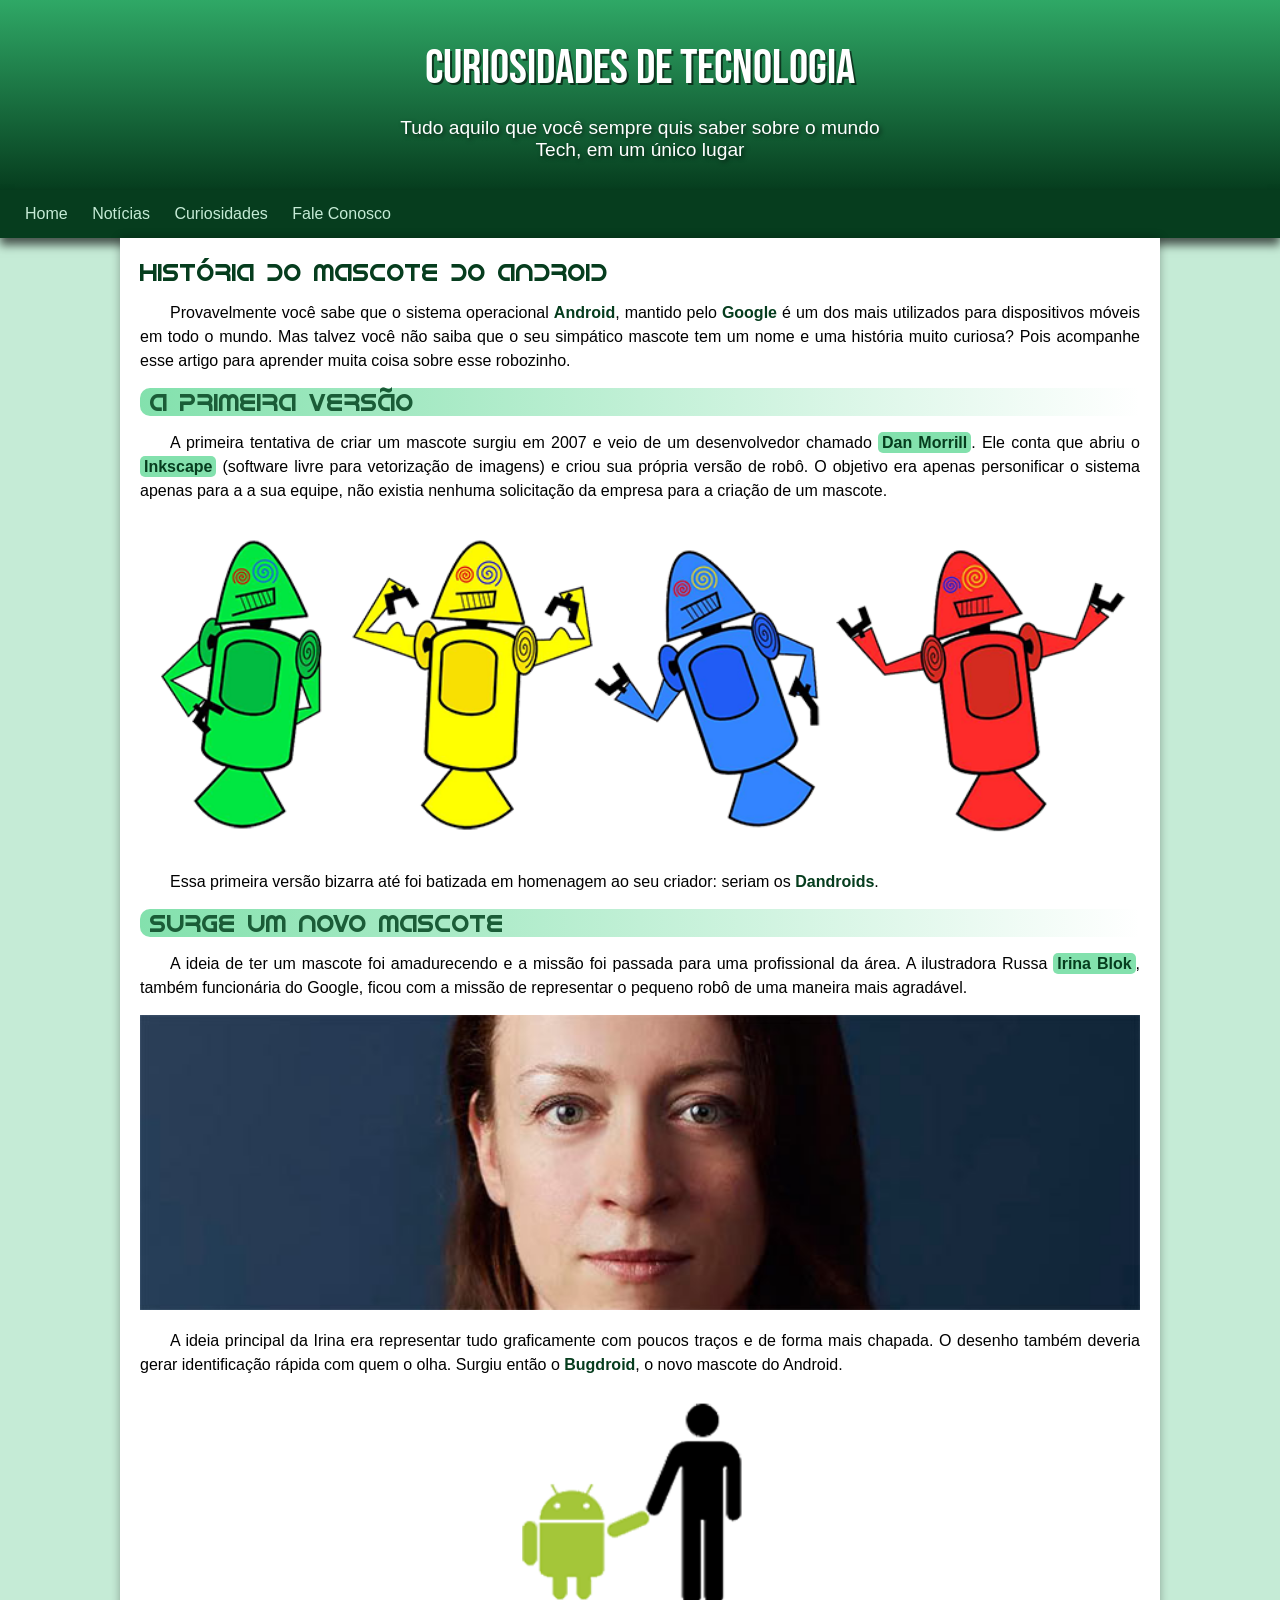
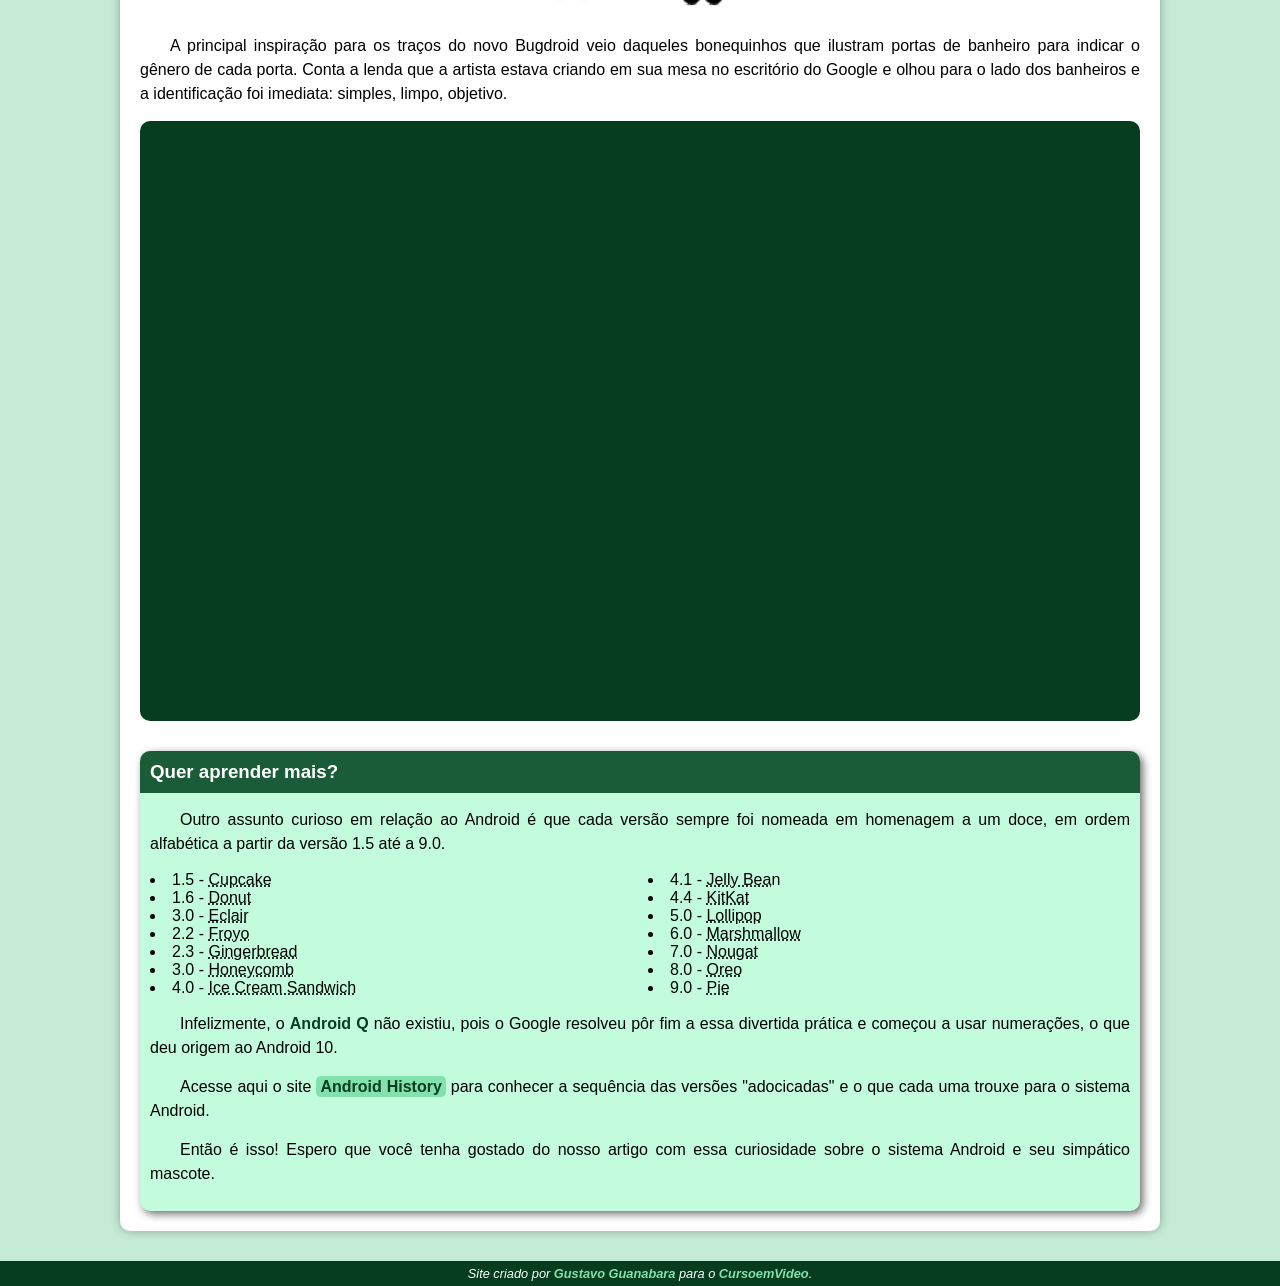
<file: index.html>
<!DOCTYPE html>
<html lang="pt-br">

<head>
    <meta charset="UTF-8">
    <meta http-equiv="X-UA-Compatible" content="IE=edge">
    <meta name="viewport" content="width=device-width, initial-scale=1.0">
    <title>Curiosidades de Tecnologia</title>
    <link rel="shortcut icon" href="imagens/favicon.ico" type="image/x-icon">
    <link rel="stylesheet" href="estilos/style.css">
</head>

<body>
    <header>
        <h1>Curiosidades de Tecnologia</h1>
        <p>Tudo aquilo que você sempre quis saber sobre o mundo Tech, em um único lugar</p>
    </header>
    <nav>
        <a href="#">Home</a>
        <a href="#">Notícias</a>
        <a href="#">Curiosidades</a>
        <a href="#">Fale Conosco</a>
    </nav>
    <main>
        <article>
            <h1>História do Mascote do Android</h1>

            <p>
                Provavelmente você sabe que o sistema operacional <strong>Android</strong>, mantido pelo
                <strong>Google</strong> é um dos mais utilizados para dispositivos móveis em todo o mundo. Mas
                talvez você não saiba que o seu simpático mascote tem um nome e uma história muito curiosa? Pois
                acompanhe esse artigo para aprender muita coisa sobre esse robozinho.
            </p>

            <h2>A primeira versão</h2>

            <p>A primeira tentativa de criar um mascote surgiu em 2007 e veio de um desenvolvedor chamado <a
                    href="https://danmorrill.org/" class="link" target="_blank">Dan Morrill</a>.
                Ele conta que abriu o <a href="https://inkscape.org/pt-br/" class="link"
                    target="_blank">Inkscape</a> (software livre para vetorização de imagens) e
                criou sua própria versão de robô. O objetivo era apenas personificar o sistema apenas para a a sua
                equipe, não existia nenhuma solicitação da empresa para a criação de um mascote.
            </p>

            <picture>
                <source media="(max-width: 600px)" srcset="imagens\dan-droids-pq.png" type="image/png">
                <img src="imagens/dan-droids.png" alt="Robôs Coloridos">
            </picture>

            <p>Essa primeira versão bizarra até foi batizada em homenagem ao seu criador: seriam os
                <strong>Dandroids</strong>.
            </p>

            <h2>Surge um novo mascote</h2>

            <p>A ideia de ter um mascote foi amadurecendo e a missão foi passada para uma profissional da área. A
                ilustradora Russa <a href="irinablok.com/android" target="_blank">Irina Blok</a>, também funcionária do
                Google, ficou com a missão de representar o pequeno robô de uma maneira mais agradável.
            </p>

            <picture>
                <source media="(max-width: 600px)" srcset="imagens\irina-blok-pq.jpg" type="image/png">
                <img src="imagens/irina-blok.jpg" alt="Foto da Irina Blok">
            </picture>

            <p>A ideia principal da Irina era representar tudo graficamente com poucos traços e de forma mais
                chapada. O desenho também deveria gerar identificação rápida com quem o olha. Surgiu então o
                <strong>Bugdroid</strong>, o novo mascote do Android.
            </p>

            <img class='pequeno' src="imagens/bugdroid.png" alt="Bugdroid segurando a mão de uma pessoa">

            <p>A principal inspiração para os traços do novo Bugdroid veio daqueles bonequinhos que ilustram portas
                de banheiro para indicar o gênero de cada porta. Conta a lenda que a artista estava criando em sua
                mesa no escritório do Google e olhou para o lado dos banheiros e a identificação foi imediata:
                simples, limpo, objetivo.
            </p>

            <div class="video">
                <iframe width="460" height="280" src="https://www.youtube.com/embed/l2UDgpLz20M"
                    title="YouTube video player" frameborder="0"
                    allow="accelerometer; autoplay; clipboard-write; encrypted-media; gyroscope; picture-in-picture"
                    allowfullscreen></iframe>
            </div>

        </article>
        <aside>

            <h3><b>Quer aprender mais?</b></h3>
            <section>
                <p>Outro assunto curioso em relação ao Android é que cada versão sempre foi nomeada em homenagem a
                    um doce, em ordem alfabética a partir da versão 1.5 até a 9.0.</p>

                <ul>
                    <li>1.5 - <abbr title="Bolo de Copo">Cupcake</abbr></li>
                    <li>1.6 - <abbr title="Rosquinha">Donut</abbr></li>
                    <li>3.0 - <abbr title="Bomba">Eclair</abbr></li>
                    <li>2.2 - <abbr title="Iogurte Congelado">Froyo</abbr></li>
                    <li>2.3 - <abbr title="Biscoito de Gengibre">Gingerbread</abbr></li>
                    <li>3.0 - <abbr title="Favo de Mel">Honeycomb</abbr></li>
                    <li>4.0 - <abbr title="Sanduiche de Sorvete">Ice Cream Sandwich</abbr></li>
                    <li>4.1 - <abbr title="Jujuba">Jelly Bea</abbr>n</li>
                    <li>4.4 - <abbr title="KitKat">KitKat</abbr></li>
                    <li>5.0 - <abbr title="Pirulito">Lollipop</abbr></li>
                    <li>6.0 - <abbr title="Marshmallow">Marshmallow</abbr></li>
                    <li>7.0 - <abbr title="Torone">Nougat</abbr></li>
                    <li>8.0 - <abbr title="Oreo">Oreo</abbr></li>
                    <li>9.0 - <abbr title="Torta">Pie</abbr></li>
                </ul>

                <p>Infelizmente, o <strong>Android Q</strong> não existiu, pois o Google resolveu pôr fim a essa
                    divertida prática e
                    começou a usar numerações, o que deu origem ao Android 10.</p>

                <p>Acesse aqui o site <a href="https://www.android.com/intl/en_uk/history/" class="link"
                        target="_blank">Android History</a> para conhecer a sequência das versões
                    "adocicadas" e o que cada uma trouxe para o sistema Android.</p>

                <p>Então é isso! Espero que você tenha gostado do nosso artigo com essa curiosidade sobre o sistema
                    Android e seu simpático mascote.</p>
            </section>
        </aside>
    </main>
    <footer>
        <p><i>Site criado por <a href="https://www.gustavoguanabara.github.io/" target="_blank">Gustavo Guanabara</a> para o <a
                    href="https://www.youtube.com/cursoemvideo" target="_blank">CursoemVideo</a>.</i></p>
    </footer>
</body>

</html>
</file>
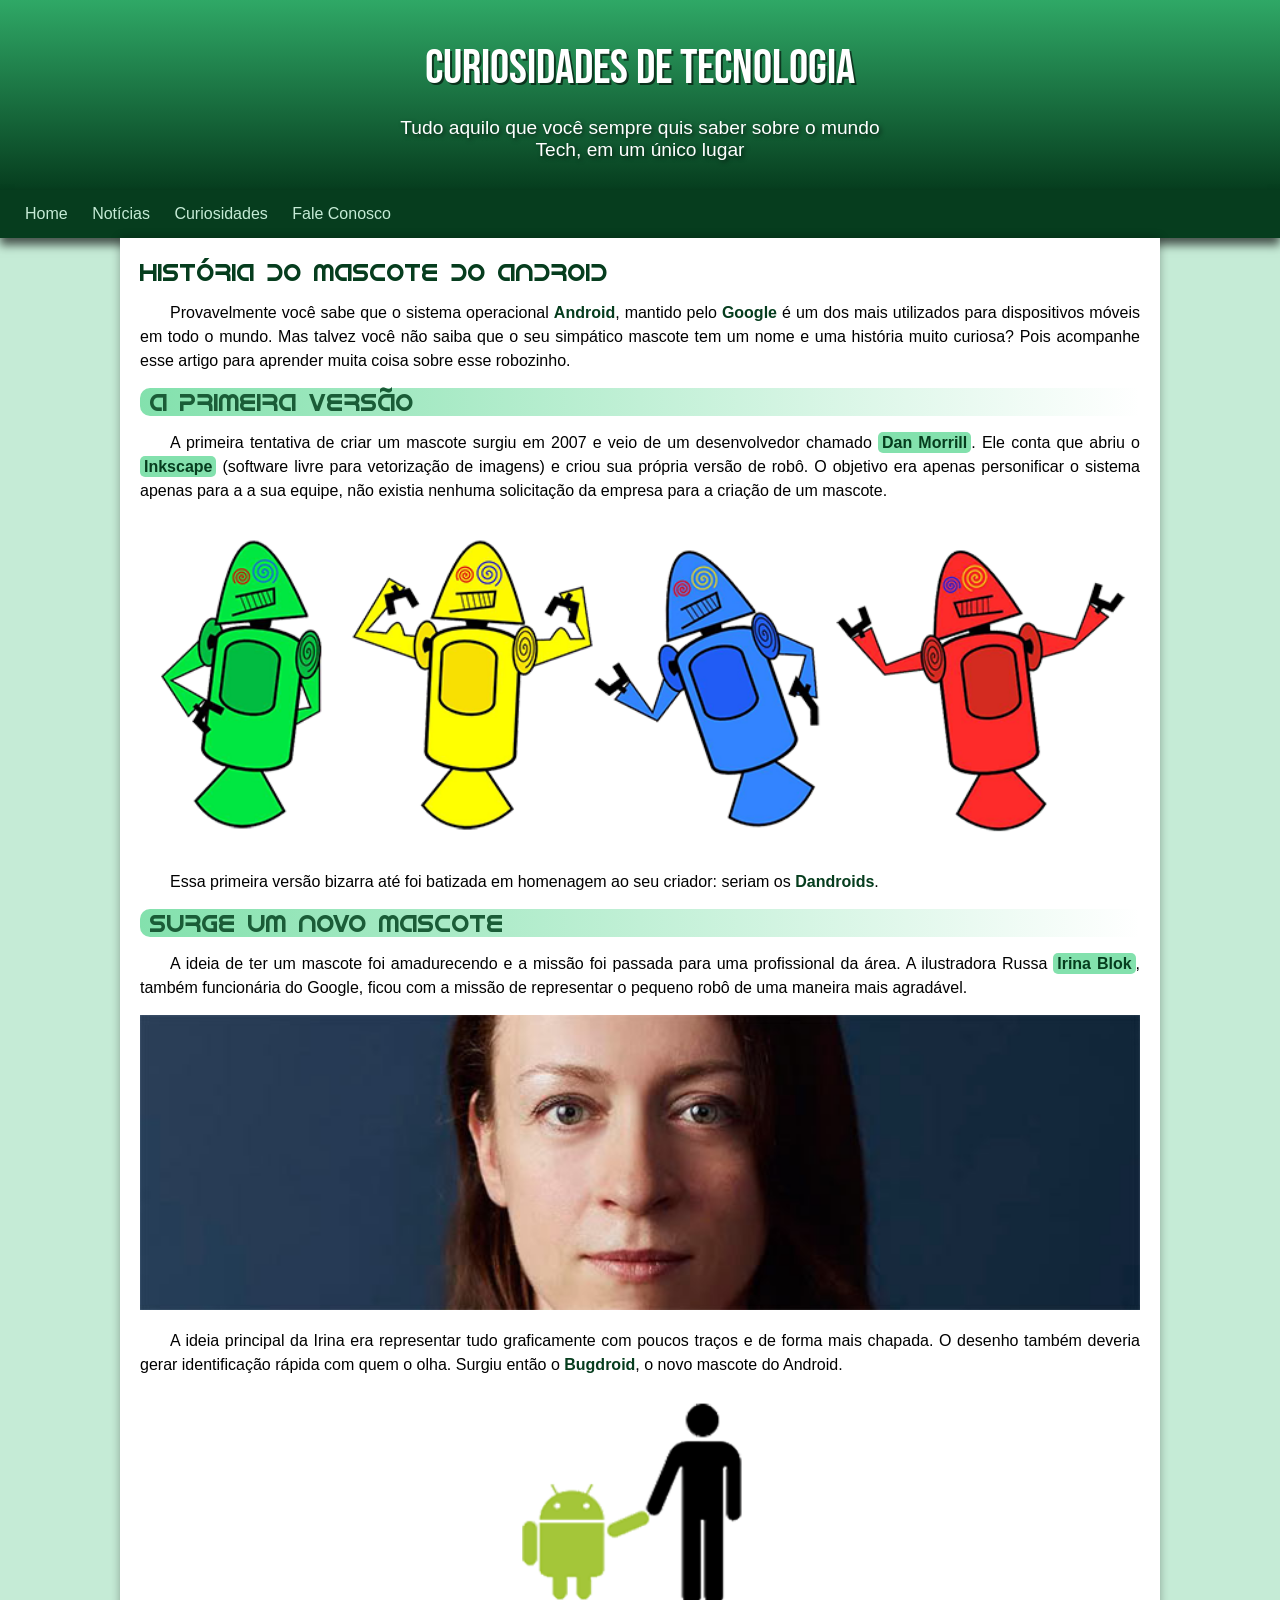
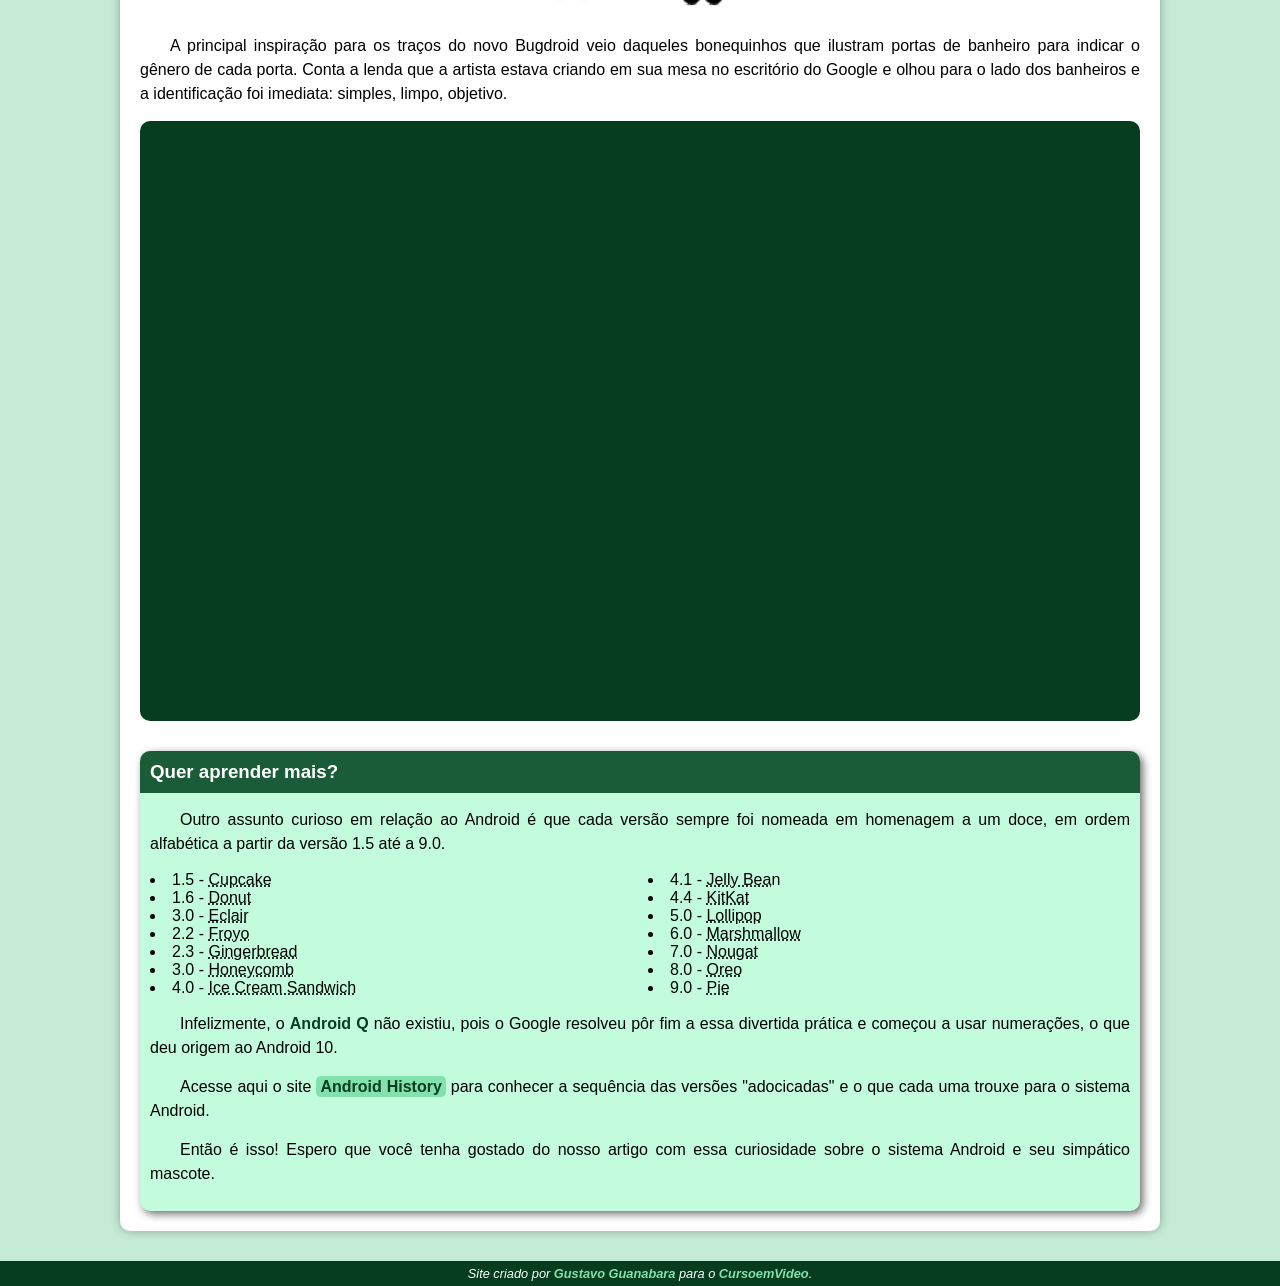
<file: desafio010.html>
<!DOCTYPE html>
<html lang="pt-br">

<head>
    <meta charset="UTF-8">
    <meta http-equiv="X-UA-Compatible" content="IE=edge">
    <meta name="viewport" content="width=device-width, initial-scale=1.0">
    <title>Curiosidades de Tecnologia</title>
    <link rel="shortcut icon" href="imagens/favicon.ico" type="image/x-icon">
    <link rel="stylesheet" href="estilos/style.css">
</head>

<body>
    <header>
        <h1>Curiosidades de Tecnologia</h1>
        <p>Tudo aquilo que você sempre quis saber sobre o mundo Tech, em um único lugar</p>
    </header>
    <nav>
        <a href="#">Home</a>
        <a href="#">Notícias</a>
        <a href="#">Curiosidades</a>
        <a href="#">Fale Conosco</a>
    </nav>
    <main>
        <article>
            <h1>História do Mascote do Android</h1>

            <p>
                Provavelmente você sabe que o sistema operacional <strong>Android</strong>, mantido pelo
                <strong>Google</strong> é um dos mais utilizados para dispositivos móveis em todo o mundo. Mas
                talvez você não saiba que o seu simpático mascote tem um nome e uma história muito curiosa? Pois
                acompanhe esse artigo para aprender muita coisa sobre esse robozinho.
            </p>

            <h2>A primeira versão</h2>

            <p>A primeira tentativa de criar um mascote surgiu em 2007 e veio de um desenvolvedor chamado <a
                    href="https://danmorrill.org/" class="link" target="_blank">Dan Morrill</a>.
                Ele conta que abriu o <a href="https://inkscape.org/pt-br/" class="link"
                    target="_blank">Inkscape</a> (software livre para vetorização de imagens) e
                criou sua própria versão de robô. O objetivo era apenas personificar o sistema apenas para a a sua
                equipe, não existia nenhuma solicitação da empresa para a criação de um mascote.
            </p>

            <picture>
                <source media="(max-width: 600px)" srcset="imagens\dan-droids-pq.png" type="image/png">
                <img src="imagens/dan-droids.png" alt="Robôs Coloridos">
            </picture>

            <p>Essa primeira versão bizarra até foi batizada em homenagem ao seu criador: seriam os
                <strong>Dandroids</strong>.
            </p>

            <h2>Surge um novo mascote</h2>

            <p>A ideia de ter um mascote foi amadurecendo e a missão foi passada para uma profissional da área. A
                ilustradora Russa <a href="irinablok.com/android" target="_blank">Irina Blok</a>, também funcionária do
                Google, ficou com a missão de representar o pequeno robô de uma maneira mais agradável.
            </p>

            <picture>
                <source media="(max-width: 600px)" srcset="imagens\irina-blok-pq.jpg" type="image/png">
                <img src="imagens/irina-blok.jpg" alt="Foto da Irina Blok">
            </picture>

            <p>A ideia principal da Irina era representar tudo graficamente com poucos traços e de forma mais
                chapada. O desenho também deveria gerar identificação rápida com quem o olha. Surgiu então o
                <strong>Bugdroid</strong>, o novo mascote do Android.
            </p>

            <img class='pequeno' src="imagens/bugdroid.png" alt="Bugdroid segurando a mão de uma pessoa">

            <p>A principal inspiração para os traços do novo Bugdroid veio daqueles bonequinhos que ilustram portas
                de banheiro para indicar o gênero de cada porta. Conta a lenda que a artista estava criando em sua
                mesa no escritório do Google e olhou para o lado dos banheiros e a identificação foi imediata:
                simples, limpo, objetivo.
            </p>

            <div class="video">
                <iframe width="460" height="280" src="https://www.youtube.com/embed/l2UDgpLz20M"
                    title="YouTube video player" frameborder="0"
                    allow="accelerometer; autoplay; clipboard-write; encrypted-media; gyroscope; picture-in-picture"
                    allowfullscreen></iframe>
            </div>

        </article>
        <aside>

            <h3><b>Quer aprender mais?</b></h3>
            <section>
                <p>Outro assunto curioso em relação ao Android é que cada versão sempre foi nomeada em homenagem a
                    um doce, em ordem alfabética a partir da versão 1.5 até a 9.0.</p>

                <ul>
                    <li>1.5 - <abbr title="Bolo de Copo">Cupcake</abbr></li>
                    <li>1.6 - <abbr title="Rosquinha">Donut</abbr></li>
                    <li>3.0 - <abbr title="Bomba">Eclair</abbr></li>
                    <li>2.2 - <abbr title="Iogurte Congelado">Froyo</abbr></li>
                    <li>2.3 - <abbr title="Biscoito de Gengibre">Gingerbread</abbr></li>
                    <li>3.0 - <abbr title="Favo de Mel">Honeycomb</abbr></li>
                    <li>4.0 - <abbr title="Sanduiche de Sorvete">Ice Cream Sandwich</abbr></li>
                    <li>4.1 - <abbr title="Jujuba">Jelly Bea</abbr>n</li>
                    <li>4.4 - <abbr title="KitKat">KitKat</abbr></li>
                    <li>5.0 - <abbr title="Pirulito">Lollipop</abbr></li>
                    <li>6.0 - <abbr title="Marshmallow">Marshmallow</abbr></li>
                    <li>7.0 - <abbr title="Torone">Nougat</abbr></li>
                    <li>8.0 - <abbr title="Oreo">Oreo</abbr></li>
                    <li>9.0 - <abbr title="Torta">Pie</abbr></li>
                </ul>

                <p>Infelizmente, o <strong>Android Q</strong> não existiu, pois o Google resolveu pôr fim a essa
                    divertida prática e
                    começou a usar numerações, o que deu origem ao Android 10.</p>

                <p>Acesse aqui o site <a href="https://www.android.com/intl/en_uk/history/" class="link"
                        target="_blank">Android History</a> para conhecer a sequência das versões
                    "adocicadas" e o que cada uma trouxe para o sistema Android.</p>

                <p>Então é isso! Espero que você tenha gostado do nosso artigo com essa curiosidade sobre o sistema
                    Android e seu simpático mascote.</p>
            </section>
        </aside>
    </main>
    <footer>
        <p><i>Site criado por <a href="www.gustavoguanabara.github.io/" target="_blank">Gustavo Guanabara</a> para o <a
                    href="www.youtube.com/cursoemvideo" target="_blank">CursoemVideo</a>.</i></p>
    </footer>
</body>

</html>
</file>
<file: estilos/style.css>
@charset "UTF-8";

@import url('https://fonts.googleapis.com/css2?family=Bebas+Neue&display=swap');

@font-face {
    font-family: 'idroid';
    src: url('../fontes/idroid.otf') format('opentype');
    font-weight: normal;
}

:root {
    --cor0: #c5ebd6;
    --cor1: #83e1ad;
    --cor2: #3ddc84;
    --cor3: #2fa866;
    --cor4: #1a5c37;
    --cor5: #063d1e;
    
    --fonte-padrao: Arial, Verdana, Helvetica, sans-serif;
    --fonte-destaque: 'Bebas Neue', cursive;
    --fonte-android: 'idroid', cursive;
}

* {
    margin: 0px;
    padding: 0px;
}

h1, h2 {
    font-weight: normal;
}

body {
    background-color: var(--cor0);
    font-family: var(--fonte-padrao);
}

header {
    background-image: linear-gradient(to bottom, var(--cor3), var(--cor5));
    min-height: 150px;
    padding-top: 40px;
    text-align: center;
}

header > h1 {
    color: white;
    font-family: var(--fonte-destaque);
    font-size: 3em;
    margin-bottom: 20px;
    text-shadow: 2px 2px 0px rgba(0, 0, 0, 0.582);
}

header > p {
    font-family: var(--fonte-padrao);
    font-size: 1.2em;
    color: white;
    max-width: 500px;
    padding: 0 10px 0 10px;
    margin: auto;
    text-shadow: 2px 2px 4px rgba(0, 0, 0, 0.582);
}

nav {
    background-color: var(--cor5);
    padding: 15px;
    box-shadow: 0 7px 9px rgba(0, 0, 0, 0.644);
}

nav a {
    color: var(--cor0);
    padding: 10px;
    text-decoration: none;
    border-radius: 3px;
    transition-duration: 300ms;
}

nav a:hover {
    text-decoration: underline;
    background-color: var(--cor4);
    color: var(--cor1)
}

main {
    background-color: white;

    min-width: 300px;
    max-width: 1000px;
    
    margin: auto;
    margin-bottom: 30px;

    padding: 20px;

    box-shadow: 0px 0px 10px #0000004f;

    border-radius: 0px 0px 10px 10px;
}

main img {
    width: 100%;
}

main img.pequeno {
    max-width: 350px;
    display: block;
    margin: auto;
}

main h1{
    color: var(--cor5);
    font-family: var(--fonte-android);
}

main h2 {
    color: var(--cor4);
    font-family: var(--fonte-android);
    background-image: linear-gradient(to right, var(--cor1), transparent);
    padding-left: 10px;
    border-top-left-radius: 10px;
    border-bottom-left-radius: 10px;
}

main p {
    margin: 15px 0;
    text-align: justify;
    text-indent: 30px;
    line-height: 1.5em;
}

main a {
    padding: 2px 4px;
    font-weight: bold;
    border-radius: 5px;
    text-decoration: none;
    color: var(--cor5);
    background-color: var(--cor1);
}

main a:hover {
    text-decoration: underline;
    color: var(--cor4);
}

main strong {
    color: var(--cor5);
    font-weight: bolder;
}

div.video {
    background-color: var(--cor5);
    margin-bottom: 30px;
    padding: 20px;
    padding-bottom: 58%;

    position: relative;

    border-radius: 10px;
}

div.video > iframe {
    position: absolute;
    top: 5%;
    left: 5%;
    width: 90%;
    height: 90%;
}

aside {
    background-color: #c3fcdc;
    padding: 10px;
    border-radius: 10px;
    box-shadow: 3px 3px 8px rgba(0, 0, 0, 0.582);
}

aside h3 {
    background-color: var(--cor4);
    color: white;
    padding: 10px;
    margin: -10px -10px 0 -10px;
    border-radius: 10px 10px 0 0;
}

aside ul {
    list-style-position: inside;
    columns: 2;
}

footer {
    background-color: var(--cor5);
    color: white;
    text-align: center;
    font-size: 0.8em;
    padding: 5px;
}

footer a {
    text-decoration: none;
    color: var(--cor1);
    font-weight: bolder;
}

footer a:hover {
    text-decoration: underline;
    color: var(--cor0);
}
</file>
